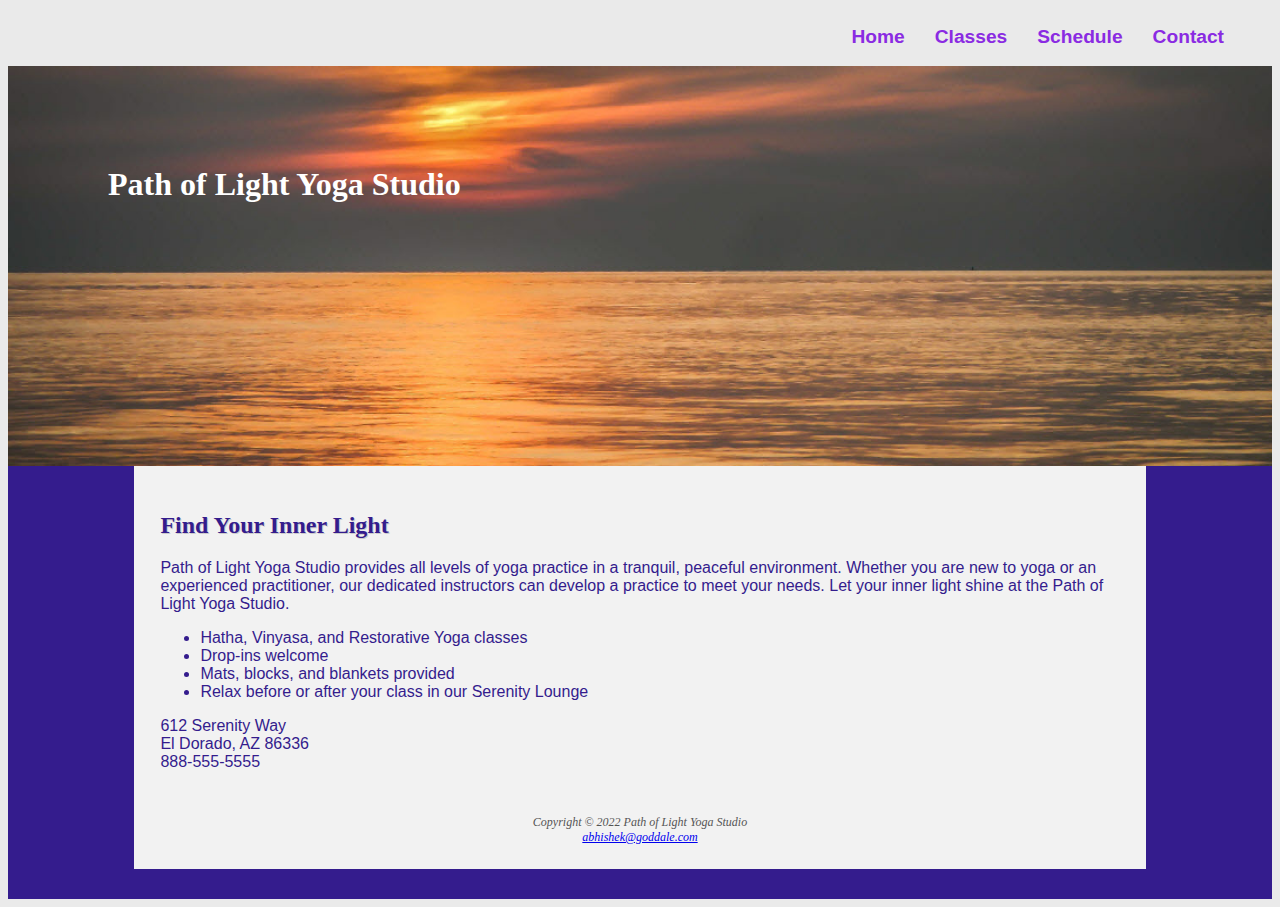
<file: index.html>
<!DOCTYPE html>
<head>
<title>Yoga Studio</title>
<link href="styles.css" rel="stylesheet">
<meta charset="utf-8">
<meta name="viewport" content="width=device-width, initial-scale=1.0">
<meta name="description" content="">
</head>
<body>
<div id="wrapper">
  <nav>
    <ul>
       <li><a href="\">Home</a></li>
       <li><a href="classes.html">Classes</a></li>
       <li><a href="schedule.html">Schedule</a></li>
       <li><a href="contact.html">Contact</a></li>
    </ul>
  </nav>
  </div>
  <div id="homehero" class="hero">
    <h1 class="banner-text">Path of Light Yoga Studio</h1>
  </div>
    <div class="container">
      <main>
      <h2>Find Your Inner Light</h2>
      <p>Path of Light Yoga Studio provides all levels of yoga practice in a tranquil, peaceful environment. Whether you are new to yoga or an experienced practitioner, our dedicated instructors can develop a practice to meet your needs. Let your inner light shine at the Path of Light Yoga Studio.</p>
      <ul>
          <li>Hatha, Vinyasa, and Restorative Yoga classes</li>
          <li>Drop-ins welcome</li>
          <li>Mats, blocks, and blankets provided</li>
          <li>Relax before or after your class in our Serenity Lounge</li>
      </ul>
      <div id="contact">
        <span class="resort">612 Serenity Way</span><br>
        El Dorado, AZ 86336<br>
        888-555-5555<br><br>
        </div>
      </main>
      <footer>
        Copyright &copy; 2022 Path of Light Yoga Studio<br>
        <a href="mailto:abhishek@goddale.com">abhishek@goddale.com</a>
        </footer>
    </div>

  </body>
  </html>
</file>
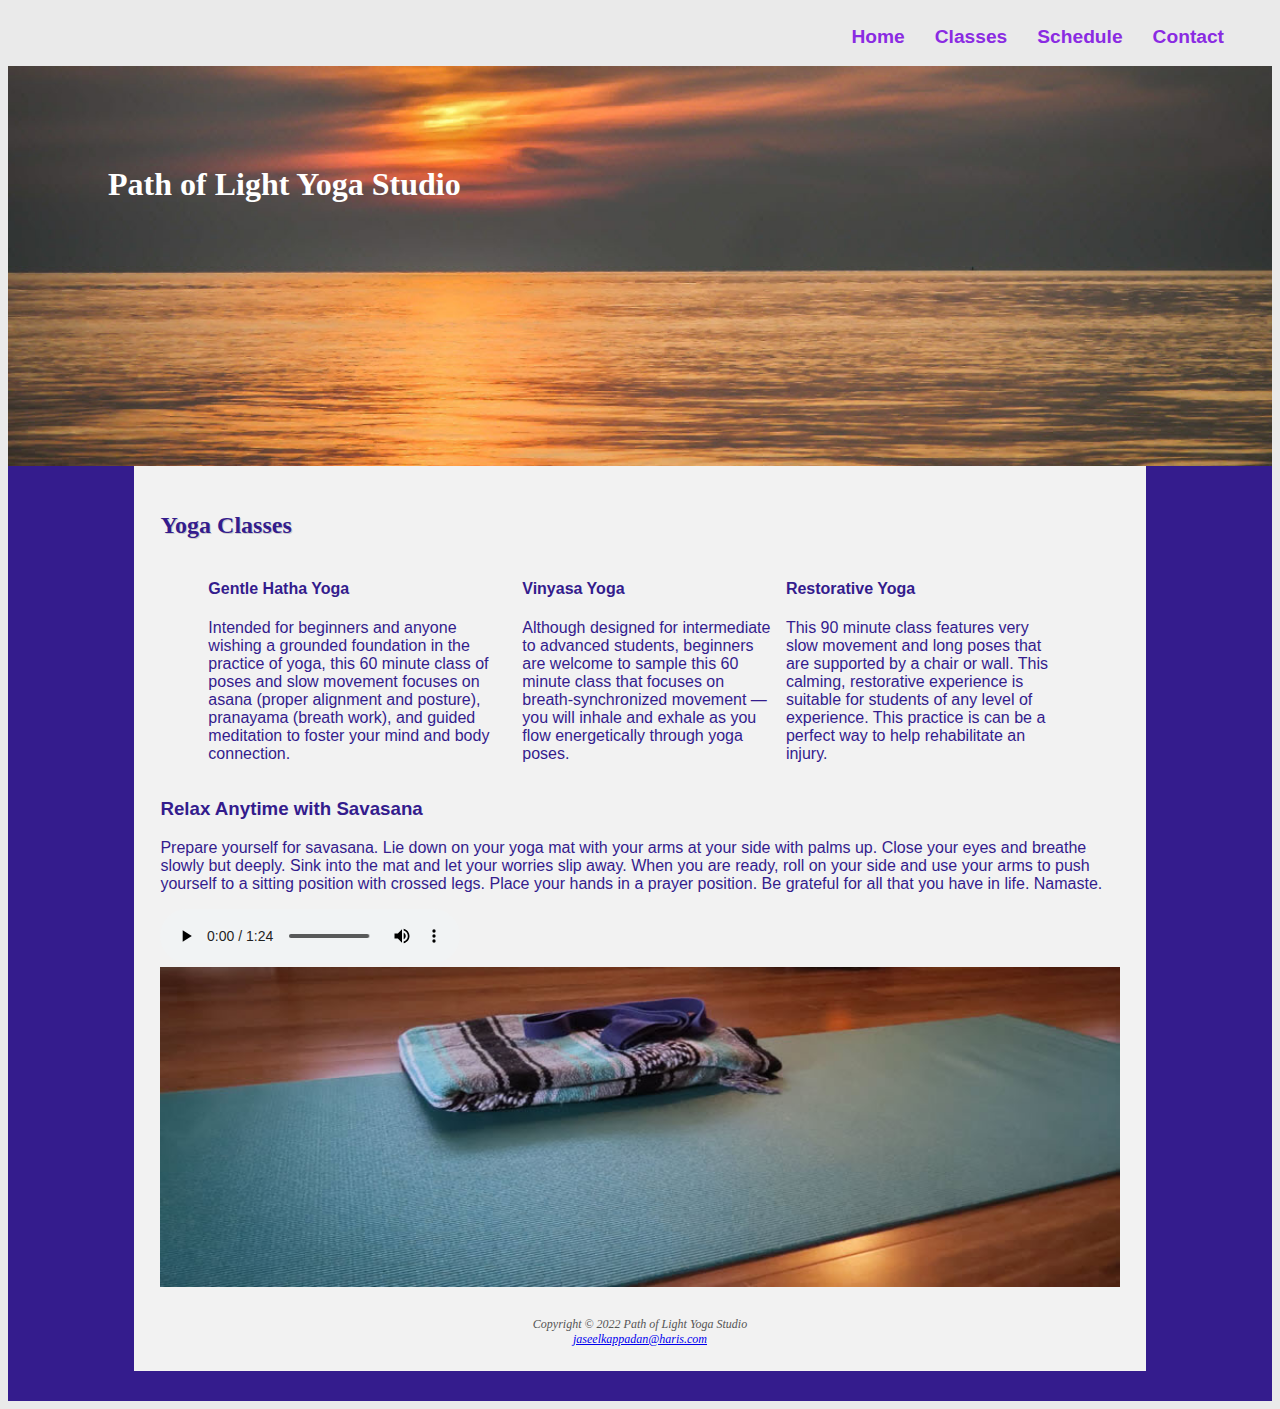
<file: classes.html>
<!DOCTYPE html>
<html>

<head>
    <title>Yoga Studio</title>
    <link href="styles.css" rel="stylesheet">
    <meta charset="utf-8">
    <meta name="viewport" content="width=device-width, initial-scale=1.0">
    <meta name="description" content="">
</head>

<body>
    <div id="wrapper">
        <nav>
            <ul>
                <li><a href="index.html">Home</a></li>
                <li><a href="classes.html">Classes</a></li>
                <li><a href="schedule.html">Schedule</a></li>
                <li><a href="contact.html">Contact</a></li>
            </ul>
        </nav>
    </div>
    <div id="homehero" class="hero">
        <h1 class="banner-text">Path of Light Yoga Studio</h1>
    </div>
    <div class="container">
        <main>
            <h2>Yoga Classes</h2>
            <div class="yogasections">
                <div >
                    <h4>Gentle Hatha Yoga</h4>
                    <p class="yogasectionpara">Intended for beginners and anyone wishing a grounded foundation in the practice of yoga, this 60 minute class of poses and slow movement focuses on asana (proper alignment and posture), pranayama (breath work), and guided meditation to foster your mind and body connection.</p>
                </div>
                <div >
                    <h4>Vinyasa Yoga</h4>
                    <p class="yogasectionpara">Although designed for intermediate to advanced students, beginners are welcome to sample this 60 minute class that focuses on breath-synchronized movement — you will inhale and exhale as you flow energetically through yoga poses.</p>
                </div>
                <div >
                    <h4>Restorative Yoga</h4>
                    <p class="yogasectionpara">This 90 minute class features very slow movement and long poses that are supported by a chair or wall. This calming, restorative experience is suitable for students of any level of experience. This practice is can be a perfect way to help rehabilitate an injury.</p>
                </div>
            </div>
            <h3>Relax Anytime with Savasana</h3>
            <p>Prepare yourself for savasana. Lie down on your yoga mat with your arms at your side with palms up. Close your eyes and breathe slowly but deeply. Sink into the mat and let your worries slip away. When you are ready, roll on your side and use your arms to push yourself to a sitting position with crossed legs. Place your hands in a prayer position. Be grateful for all that you have in life. Namaste.</p>
            <audio controls>
                <source src="assets/savasana.mp3" type="audio/mpeg">
            </audio>
            <img class="yogamat" src="assets/yogamat.jpg">
        </main>
        <footer>
            Copyright &copy; 2022 Path of Light Yoga Studio<br>
            <a href="mailto:jaseelkappadan@haris.com">jaseelkappadan@haris.com</a>
        </footer>
    </div>
</body>

</html>
</file>
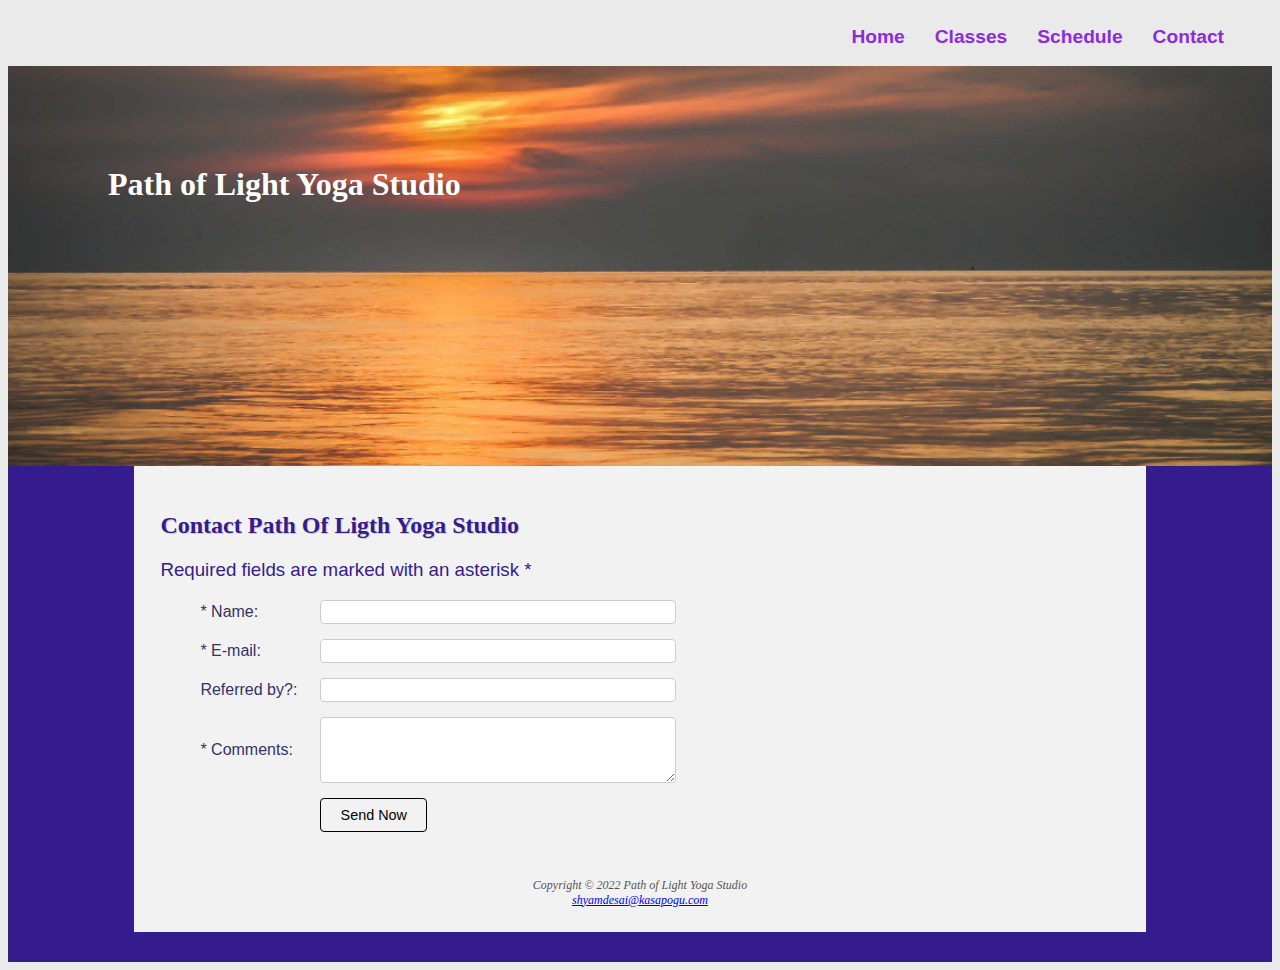
<file: contact.html>
<!DOCTYPE html>
<head>
<title>Yoga Studio</title>
<link href="styles.css" rel="stylesheet">
<meta charset="utf-8">
<meta name="viewport" content="width=device-width, initial-scale=1.0">
<meta name="description" content="">
</head>
<body>
<div id="wrapper">
  <nav>
    <ul>
       <li><a href="\">Home</a></li>
       <li><a href="classes.html">Classes</a></li>
       <li><a href="schedule.html">Schedule</a></li>
       <li><a href="contact.html">Contact</a></li>
    </ul>
  </nav>
  </div>
  <div id="homehero" class="hero">
    <h1 class="banner-text">Path of Light Yoga Studio</h1>
    
  </div>
    <div class="container">
      <main>
      <h2>Contact Path Of Ligth Yoga Studio</h2>
      <h3 style="font-weight: 500;">Required fields are marked with an asterisk *</h3>
      <form id="contactForm" onsubmit="showDialog(); return false;">
        <div class="form-row">
          <label for="myFName">* Name:</label>
          <input type="text" id="myFName" name="myFName" required>
        </div>
        <div class="form-row">
            <label for="myEmail">* E-mail:</label>
            <input type="email" id="myEmail" name="myEmail" required>
        </div>
        <div class="form-row">
            <label for="referredBy">Referred by?:</label>
            <input type="text" id="referredBy" name="referredBy">
        </div>
        <div class="form-row">
            <label for="myComments">* Comments:</label>
            <textarea id="myComments" name="myComments" rows="4" cols="40" required></textarea>
        </div>
        <input type="submit" value="Send Now">
      </form>

      <div id="dialog" class="dialog">
        <div class="dialog-content">
            <p>Sent successfully!</p>
            <button class="close-btn" onclick="closeDialog()">Close</button>
        </div>
      </div>
      </main>
      <footer>
        Copyright &copy; 2022 Path of Light Yoga Studio<br>
        <a href="mailto:shyamdesai@kasapogu.com">shyamdesai@kasapogu.com</a>
        </footer>
    </div>

  </body>
  <script>
    function showDialog() {
      document.getElementById('dialog').style.display = 'flex';
    }

    function closeDialog() {
      document.getElementById('contactForm').reset();
      document.getElementById('dialog').style.display = 'none';
    }
</script>
  </html>
</file>
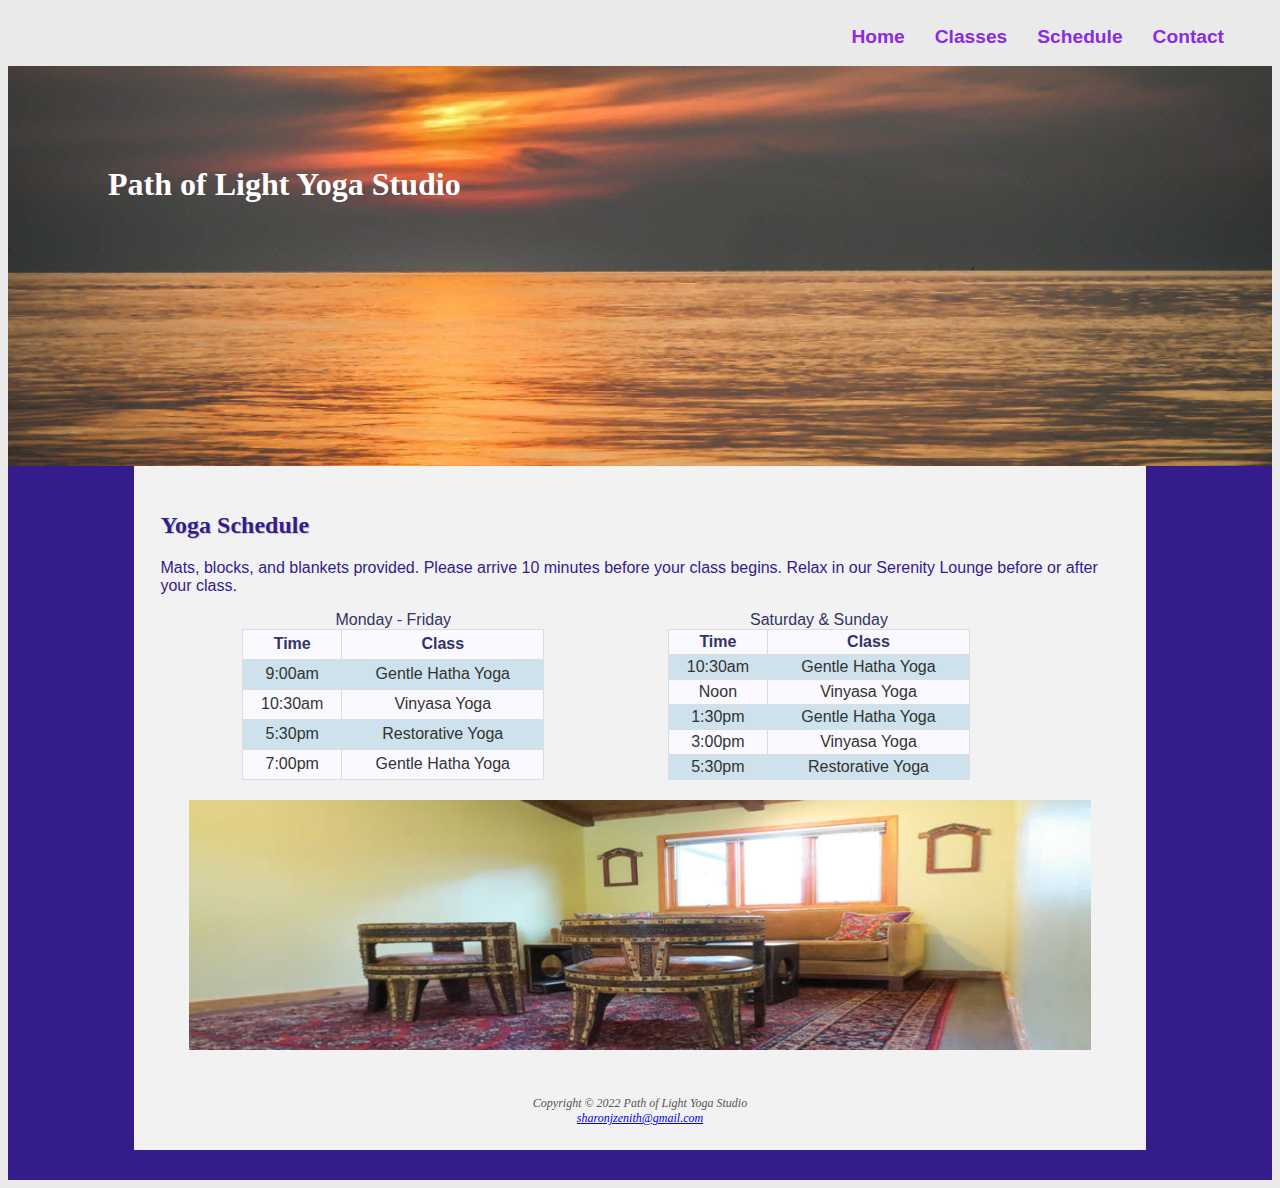
<file: schedule.html>
<!DOCTYPE html>
<head>
<title>Yoga Studio</title>
<link href="styles.css" rel="stylesheet">
<meta charset="utf-8">
<meta name="viewport" content="width=device-width, initial-scale=1.0">
<meta name="description" content="">
</head>
<body>
<div id="wrapper">
  <nav>
    <ul>
       <li><a href="\">Home</a></li>
       <li><a href="classes.html">Classes</a></li>
       <li><a href="schedule.html">Schedule</a></li>
       <li><a href="contact.html">Contact</a></li>
    </ul>
  </nav>
  </div>
  <div id="homehero" class="hero">
    <h1 class="banner-text">Path of Light Yoga Studio</h1>
  </div>

    <div class="container">
    <main>
        <h2>Yoga Schedule</h2>
        <p>Mats, blocks, and blankets provided. Please arrive 10 minutes before your class begins. Relax in our Serenity Lounge before or after your class.</p>
        <div class="schedule-table">
            <table>
                <caption>Monday - Friday</caption>
                <tr>
                    <th>Time</th>
                    <th>Class</th>
                </tr>
                <tr>
                    <td>9:00am</td>
                    <td>Gentle Hatha Yoga</td>
                </tr>
                <tr>
                    <td>10:30am</td>
                    <td>Vinyasa Yoga</td>
                </tr>
                <tr>
                    <td>5:30pm</td>
                    <td>Restorative Yoga</td>
                </tr>
                <tr>
                    <td>7:00pm</td>
                    <td>Gentle Hatha Yoga</td>
                </tr>
            </table>

            <table style = "margin-right: -180px">
                <caption>Saturday & Sunday</caption>
                <tr>
                    <th>Time</th>
                    <th>Class</th>
                </tr>
                <tr>
                    <td>10:30am</td>
                    <td>Gentle Hatha Yoga</td>
                </tr>
                <tr>
                    <td>Noon</td>
                    <td>Vinyasa Yoga</td>
                </tr>
                <tr>
                    <td>1:30pm</td>
                    <td>Gentle Hatha Yoga</td>
                </tr>
                <tr>
                    <td>3:00pm</td>
                    <td>Vinyasa Yoga</td>
                </tr>
                <tr>
                    <td>5:30pm</td>
                    <td>Restorative Yoga</td>
                </tr>
            </table>
        </div>

        <img src="assets/yogalounge.jpg" alt="Serenity Lounge" class="serenity-image">
    </main>
    <footer>
      Copyright &copy; 2022 Path of Light Yoga Studio<br>
      <a href="mailto:sharonjzenith@gmail.com">sharonjzenith@gmail.com</a>
      </footer>
    </section>
</div>
</body>
</html>
</file>
<file: styles.css>
* { box-sizing: border-box; }
body { background-color: #EAEAEA;
       color: #555555; 
	   font-family: Arial, Helvetica, sans-serif;
       max-width: 100%;
}

h1    { margin-bottom: 0; 
    margin-top: 0;
    font-family: Georgia, "Times New Roman", serif; 
}

nav   { 
    font-weight: bold;
}

nav ul {
    display: flex;
    flex-wrap: nowrap;
    flex-direction: row;
    justify-content: flex-end;
    list-style-type: none;
    margin: 0;
    font-size: 1.2em;
    padding: 18px;
}

nav ul li {
    margin-right: 30px;
}
nav a { text-decoration: none; 
    transition: color 3s ease-out; }
nav a    {     color: blueviolet; }
nav a:hover   { color: #A52A2A; }

h2    {
    text-shadow: 1px 1px  #CCCCCC;
    font-family: Georgia, "Times New Roman", serif; 
}

#homehero { 
    height: 400px;
    background-image: url(assets/sunrise.jpg);
    background-repeat: no-repeat;
    background-size: 100% 100%; 

}

.banner-text{
    color: white;
    position: relative;
    margin-left: 100px;
    top: 100px;
}

.container  { 
    max-width: 100%;
    background-color: rgb(52, 28, 141);
    height: 100%;
    padding-bottom: 30px;
}

main{
    max-width: 80%;
    background-color: rgb(242, 242, 242);
    margin: 0 auto;
    padding: 26px;
    color: rgb(52, 28, 141);
}

footer {
    max-width: 80%;
    margin: 0 auto;
    background-color: rgb(242, 242, 242);
    font-size: 75%;
    font-style: italic;
    text-align: center;
    padding-bottom: 24px;
    font-family: Georgia, "Times New Roman", serif;
}

.yogasections {
    display: flex;
    flex-direction: row;
    padding-top: 0%;
    padding-left: 5%;
    padding-right: 5%;
}

.yogasectionpara {
    width: 95%;
}

.yogamat {
    width: 100%
}




/* Yoga Schedule Page Styling */
.schedule-table {
    display: flex;
    justify-content: space-around;
    margin-left: 20px;
    width: 70%;
}

table {
    width: 45%;
    max-height: 100%;
    border-collapse: collapse;
    background-color: #f9f9ff;
}

caption {
    font-size: 1em;
    color: #333366;
}

th, td {
    padding: 3px;
    border: 1px solid #ddd;
    text-align: center;
    color: #333;
}

th {
    color: #333366;
}

tr:nth-child(even) {
    background-color: #b7d7e2a9;
}

.serenity-image {
    display: block;
    margin: 20px auto;
    width: 94%;
    height: 250px;
}

/* Contact Form Styling */
form {
    display: flex;
    flex-direction: column;
    margin-left: 40px;
    margin-right: 30px;
}

form .form-row {
    display: flex;
    align-items: center;
    margin-bottom: 15px;
}

form label {
    font-size: 1em;
    color: #333366;
    margin-right: 10px;
    width: 100px;
    text-align: left;
}

form input[type="text"],
form input[type="email"],
form textarea {
    flex: 1;
    margin-left: 10px;
    padding: 2px;
    border: 1px solid #ccc;
    border-radius: 4px;
    font-size: 1em;
    max-width: 40%;
}

form input[type="submit"] {
    margin-left: 120px;
    margin-bottom: 20px;
    width: 12%;
    background-color: rgb(242, 242, 242);
    padding: 8px;
    color: black;
    border: 1px solid black;
    border-radius: 4px;
    cursor: pointer;
    font-size: 0.9em;
}

form input[type="submit"]:hover {
    background-color: rgb(194, 187, 187);
}

.dialog {
    display: none; /* Initially hide the dialog */
    position: fixed;
    top: 0;
    left: 0;
    width: 100%;
    height: 100%;
    background: rgba(0, 0, 0, 0.5); /* Semi-transparent background */
    justify-content: center;
    align-items: center;
}

.dialog-content {
    background: white;
    padding: 15px;
    border-radius: 5px;
    text-align: center;
}

.close-btn {
    cursor: pointer;
    color: black;
    border: 1px solid black;
    background: none;
    text-decoration: none;
    font-size: 1em;
    background-color: rgb(242, 242, 242);
}
</file>
